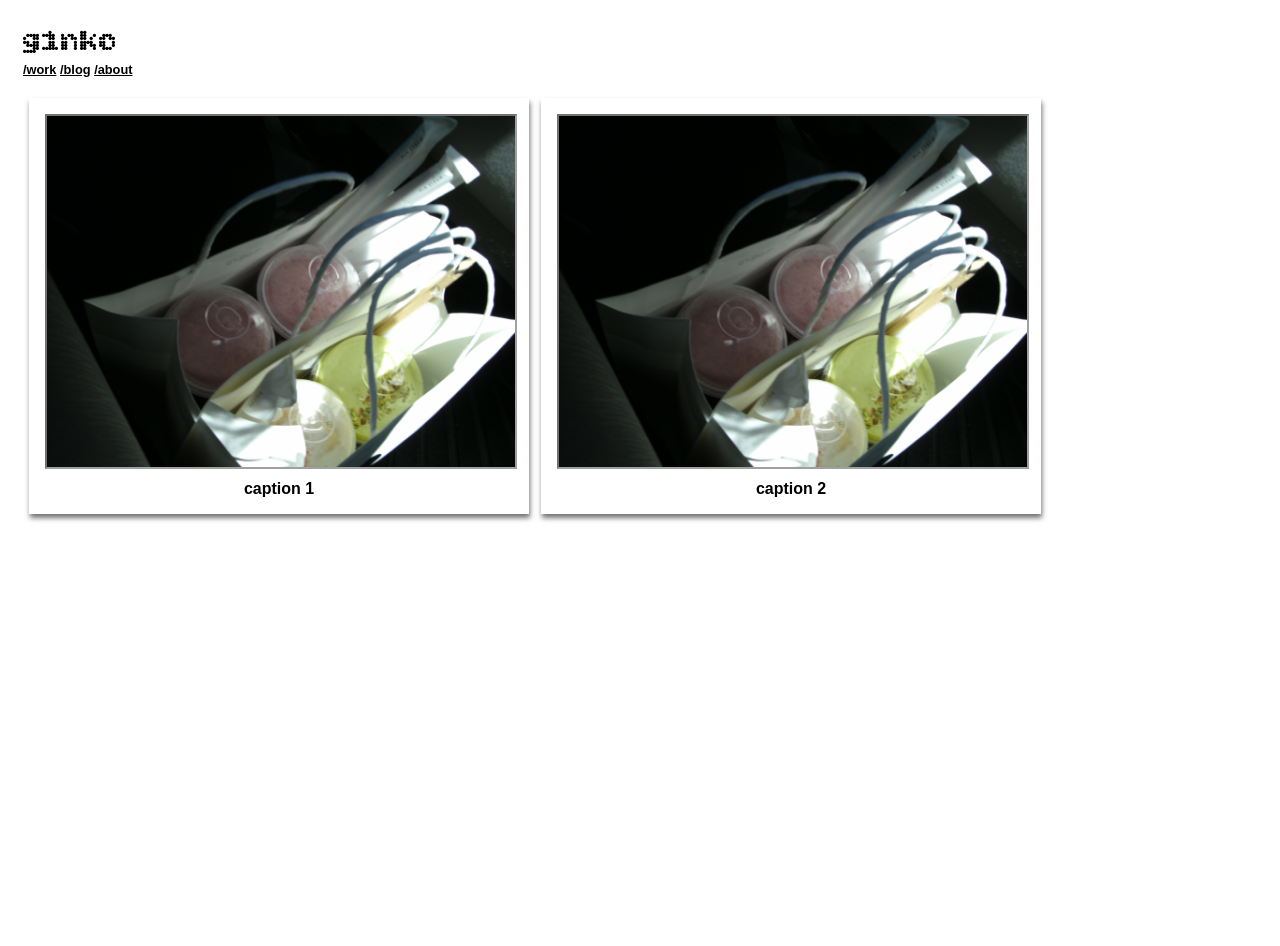
<file: work.html>
<!doctype html>
<html lang="en">
<head>
    <link rel="stylesheet" href="style.css">
    <meta charset="UTF-8">
    <meta name="viewport" content="width=device-width, initial-scale=1.0">
    <title>ginko</title>

    <link rel="preconnect" href="https://fonts.googleapis.com">
<link rel="preconnect" href="https://fonts.gstatic.com" crossorigin>
<link href="https://fonts.googleapis.com/css2?family=Bitcount+Grid+Double:wght@100..900&display=swap" rel="stylesheet">
  </head>


  <body>
    <header> 
        <a href="index.html" class="head">ginko</a>
        <navigation>
            <div class="nav">
            <a href="work.html">/work</a>
            <a href="blog.html">/blog</a>
            <a href="about.html">/about</a>
             </div>
        </navigation>
    </header>





<div class="photopile">
  <button popovertarget="photo1">
    <figure>
      <img src="/files/heyteahahh.jpg" alt="">
      <figcaption>caption 1</figcaption>
    </figure>
  </button> 
<button popovertarget="photo2">
    <figure>
      <img src="/files/heyteahahh.jpg" alt="">
      <figcaption>caption 2</figcaption>
    </figure>
  </button> 

</div>


<div class="popovers">
  <figure popover id="photo1">
    <img src="/files/heyteahahh.jpg" alt="">
    <figcaption>big caption 1</figcaption>
  </figure>
<div class="popovers">
  <figure popover id="photo2">
    <img src="/files/heyteahahh.jpg" alt="">
    <figcaption>big caption 2</figcaption>
  </figure>

</div>


</body>
</html>
</file>
<file: style.css>
body { 
    padding: 15px;
    min-height: 100vh;
    width: 100%;
}

.head {
    font-family: Bitcount Grid Double;
    text-decoration: none;
    font-size: 200%;
    color: black;
}

.head:hover {
    text-decoration: underline;
}

.nav {
    padding-bottom: 20px;
    text-decoration: none;
    font-family: Arial, Helvetica, sans-serif;
    font-size: 80%;
    font-weight: bold;
    color: black;
}

.nav :hover {
    background-color: rgb(204, 230, 127);
}

a {
    color: black;
}

.pic {
    text-align: center;
}

.image {
  color: black;
  width: 350px;
  align-items: center;
  height: auto;
  background: white;
  padding: 14px;
  background-clip: padding-box;
  border-image-slice: 6 5 5 5;
  border-image-width: 12px 10px 10px 10px;
  border-image-repeat: stretch;
  border-style: solid;
  border-color: transparent;
  image-rendering: pixelated;
  border-image-source: url("[data-uri]");
}

#text {
    text-align: center;
    font-family: Arial, Helvetica, sans-serif;
    font-weight: bold;
}


.geist-pixel {
  font-family: "Geist Pixel", sans-serif;
  font-optical-sizing: auto;
  font-weight: 400;
  font-style: normal;
  font-variation-settings:
    "ELSH" 0;
}

.photopile { 
  display: flex; 
  flex-wrap: wrap;
  align-items: center;
  justify-content: flex-start;
  max-width: 100%;
}

.photopile figure { 
  display: inline-block;
  background: white;
  box-shadow: 1px 4px 5px rgba(0,0,0,0.55);
  margin: 0px;
}

.photopile figure img {
  max-width: calc(100% - 2rem);
  margin: 1rem 1rem 0 1rem;
  border: 2px rgb(0,0,0,0.55) inset;
  
}

.photopile figcaption, .popovers figcaption {
  font-family: Arial, Helvetica, sans-serif;
  font-weight: bold;
  text-align: center;
  margin: 0.5rem 1rem 1rem 1rem;
  font-size: 1rem;
  color: black;
}

.photopile button { 
  background: none; 
  border: none;
  max-width: 40%;
}

.photopile button:hover, .photopile button:focus { 
  z-index: 3;
  cursor:pointer;
  border: 3px solid black;
}

:popover-open {
    
  position: fixed;
  top: 50vh;
  left: 50vw;
  transform: translate(-50%,-50%);
}

.popovers figure:popover-open {
  display: block;
  background: white;
  width: 88vmin;
}
.popovers figure:popover-open figcaption {
  margin: 2.5vmin 1rem 4vmin 1rem;
  font-size: 175%;
  color: black;
}
.popovers figure:popover-open img {
  margin: 4vmin 4vmin 0 4vmin;
  width: 80vmin;
  border: 4px rgb(0,0,0,0.55) inset;
}
</file>
